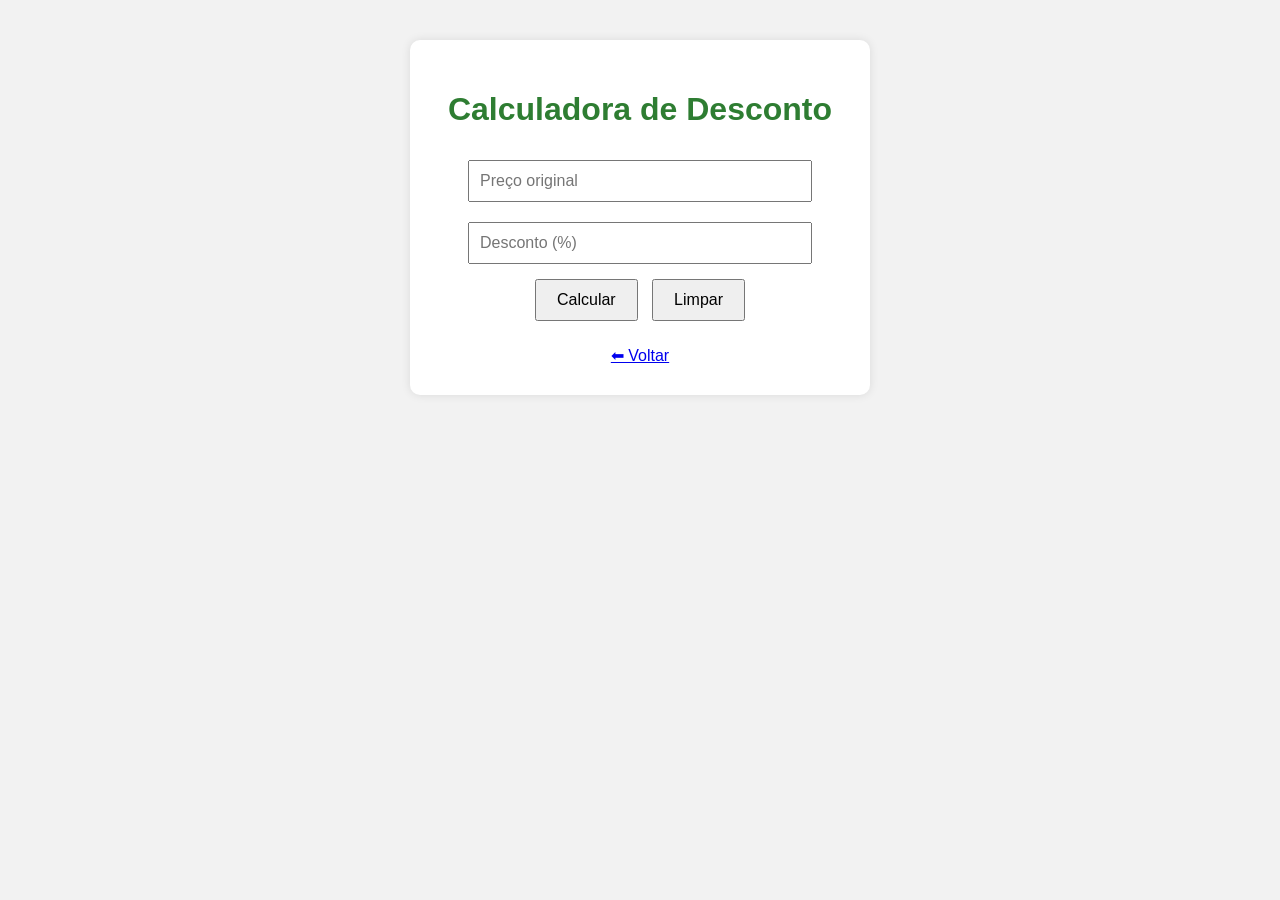
<file: desconto.html>
<!DOCTYPE html>
<html lang="pt-BR">
<head>
<meta charset="UTF-8">
<meta name="viewport" content="width=device-width, initial-scale=1.0">
<title>Calculadora de Desconto</title>
<link rel="stylesheet" href="style.css">
</head>
<body>

<div class="container">
<h1>Calculadora de Desconto</h1>

<input id="preco" placeholder="Preço original">
<input id="desconto" placeholder="Desconto (%)">

<button onclick="calcularDesconto()">Calcular</button>
<button onclick="limpar()">Limpar</button>

<h2 id="resultado"></h2>
<a href="index.html">⬅ Voltar</a>
</div>

<script>
function calcularDesconto() {
    let preco = parseFloat(document.getElementById("preco").value);
    let desconto = parseFloat(document.getElementById("desconto").value);
    if(!isNaN(preco) && !isNaN(desconto)) {
        let resultado = preco - (preco * desconto / 100);
        document.getElementById("resultado").innerText = "Preço com desconto: " + resultado.toFixed(2);
    } else {
        document.getElementById("resultado").innerText = "Digite números válidos!";
    }
}

function limpar() {
    document.getElementById("preco").value = "";
    document.getElementById("desconto").value = "";
    document.getElementById("resultado").innerText = "";
}
</script>
</body>
</html>
</file>
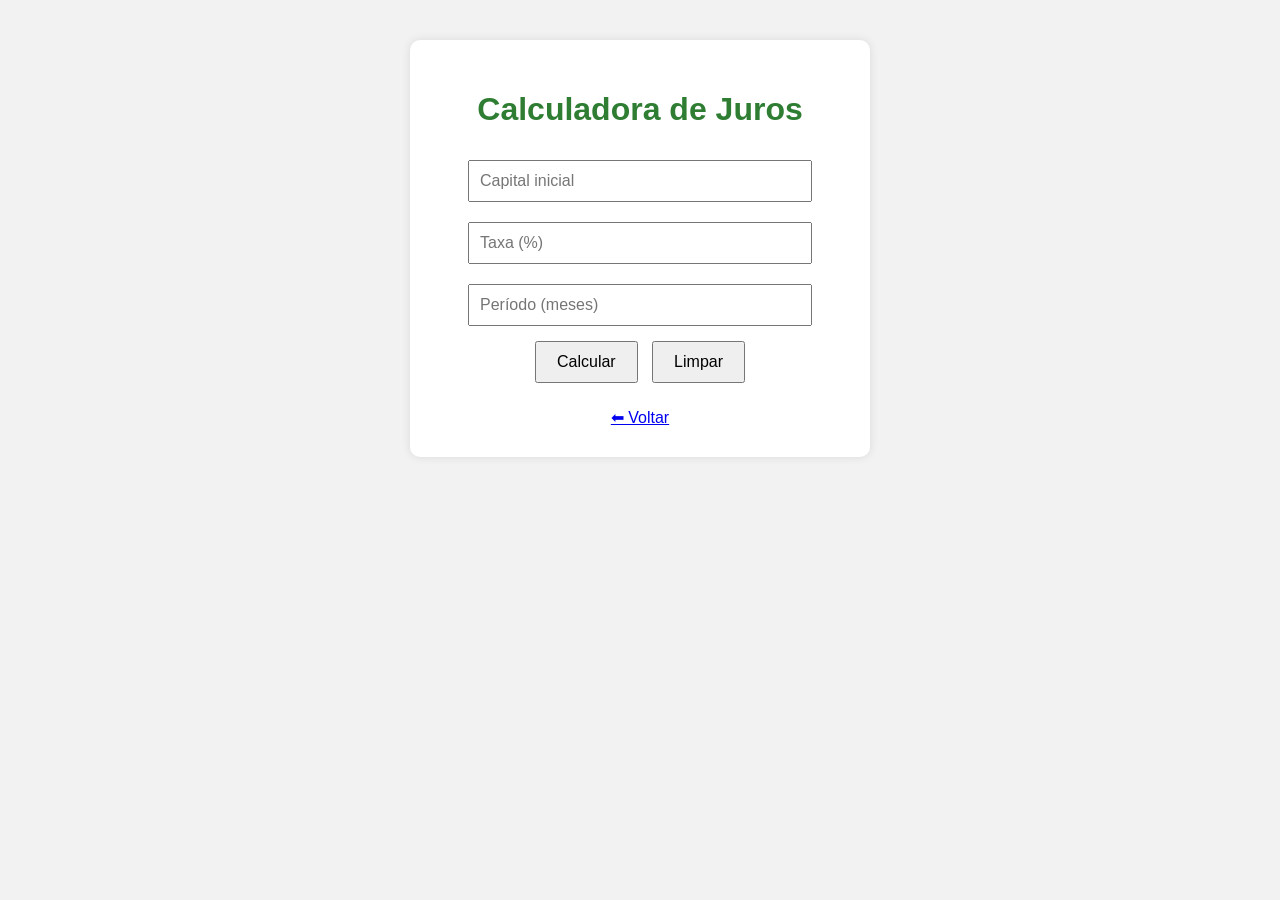
<file: Juros.html>
<!DOCTYPE html>
<html lang="pt-BR">
<head>
<meta charset="UTF-8">
<meta name="viewport" content="width=device-width, initial-scale=1.0">
<title>Calculadora de Juros</title>
<link rel="stylesheet" href="style.css">
</head>
<body>

<div class="container">
<h1>Calculadora de Juros</h1>

<input id="capital" placeholder="Capital inicial">
<input id="taxa" placeholder="Taxa (%)">
<input id="periodo" placeholder="Período (meses)">

<button onclick="calcularJuros()">Calcular</button>
<button onclick="limpar()">Limpar</button>

<h2 id="resultado"></h2>
<a href="index.html">⬅ Voltar</a>
</div>

<script>
function calcularJuros() {
    let c = parseFloat(document.getElementById("capital").value);
    let t = parseFloat(document.getElementById("taxa").value);
    let p = parseFloat(document.getElementById("periodo").value);
    if(!isNaN(c) && !isNaN(t) && !isNaN(p)) {
        let resultado = c * (1 + t/100)**p;
        document.getElementById("resultado").innerText = "Montante: " + resultado.toFixed(2);
    } else {
        document.getElementById("resultado").innerText = "Digite números válidos!";
    }
}

function limpar() {
    document.getElementById("capital").value = "";
    document.getElementById("taxa").value = "";
    document.getElementById("periodo").value = "";
    document.getElementById("resultado").innerText = "";
}
</script>
</body>
</html>
</file>
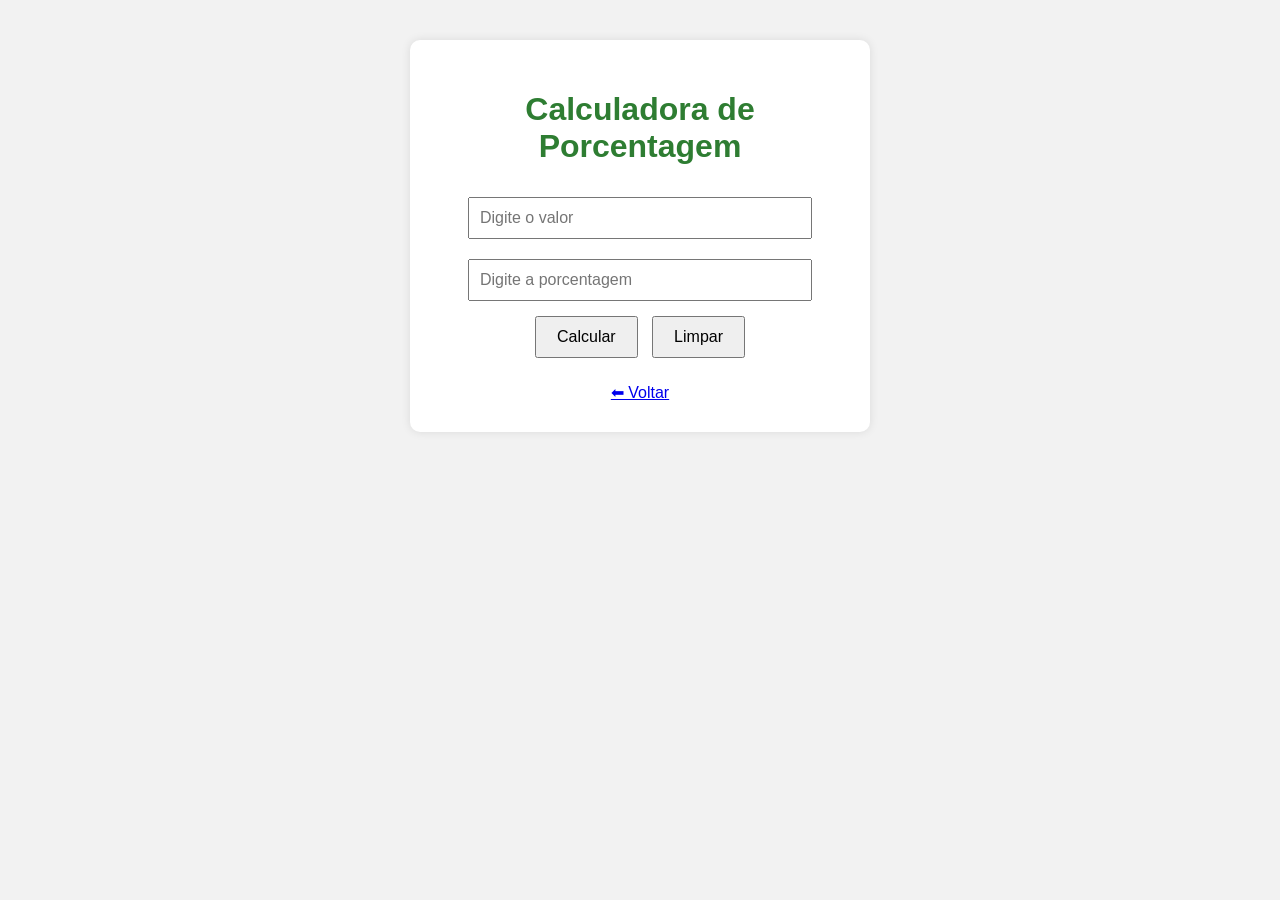
<file: porcentagem.html>
<!DOCTYPE html>
<html lang="pt-BR">
<head>
<meta charset="UTF-8">
<meta name="viewport" content="width=device-width, initial-scale=1.0">
<title>Calculadora de Porcentagem</title>
<link rel="stylesheet" href="style.css">
</head>
<body>

<div class="container">
<h1>Calculadora de Porcentagem</h1>

<input id="valor" placeholder="Digite o valor">
<input id="porcentagem" placeholder="Digite a porcentagem">

<button onclick="calcular()">Calcular</button>
<button onclick="limpar()">Limpar</button>

<h2 id="resultado"></h2>

<a href="index.html">⬅ Voltar</a>
</div>

<script>
function calcular() {
    let valor = parseFloat(document.getElementById("valor").value);
    let porcentagem = parseFloat(document.getElementById("porcentagem").value);
    if(!isNaN(valor) && !isNaN(porcentagem)) {
        let resultado = (valor * porcentagem) / 100;
        document.getElementById("resultado").innerText = "Resultado: " + resultado;
    } else {
        document.getElementById("resultado").innerText = "Digite números válidos!";
    }
}

function limpar() {
    document.getElementById("valor").value = "";
    document.getElementById("porcentagem").value = "";
    document.getElementById("resultado").innerText = "";
}
</script>
</body>
</html>
</file>
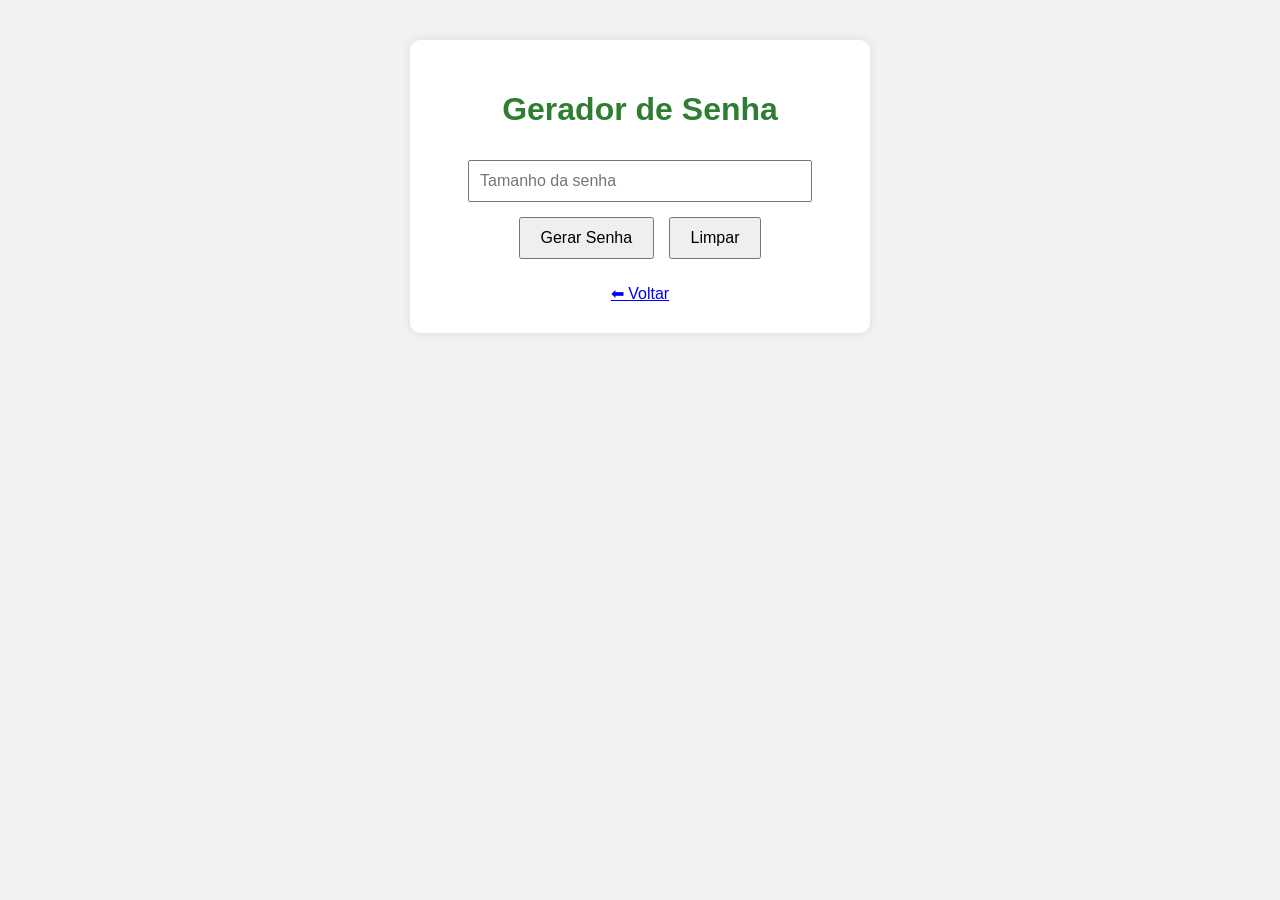
<file: senha.html>
<!DOCTYPE html>
<html lang="pt-BR">
<head>
<meta charset="UTF-8">
<meta name="viewport" content="width=device-width, initial-scale=1.0">
<title>Gerador de Senha</title>
<link rel="stylesheet" href="style.css">
</head>
<body>

<div class="container">
<h1>Gerador de Senha</h1>

<input id="tamanho" placeholder="Tamanho da senha">

<button onclick="gerarSenha()">Gerar Senha</button>
<button onclick="limpar()">Limpar</button>

<h2 id="resultado"></h2>
<a href="index.html">⬅ Voltar</a>
</div>

<script>
function gerarSenha() {
    let tamanho = parseInt(document.getElementById("tamanho").value);
    if(!isNaN(tamanho) && tamanho > 0) {
        let chars = "abcdefghijklmnopqrstuvwxyzABCDEFGHIJKLMNOPQRSTUVWXYZ0123456789!@#$%^&*()_+[]{}|;:,.<>?";
        let senha = "";
        for(let i=0;i<tamanho;i++){
            senha += chars.charAt(Math.floor(Math.random()*chars.length));
        }
        document.getElementById("resultado").innerText = senha;
    } else {
        document.getElementById("resultado").innerText = "Digite um número válido!";
    }
}

function limpar() {
    document.getElementById("tamanho").value = "";
    document.getElementById("resultado").innerText = "";
}
</script>
</body>
</html>
</file>
<file: style.css>
body{
font-family: Arial, sans-serif;
background:#f2f2f2;
margin:0;
padding:40px;
text-align:center;
}

.container{
background:white;
max-width:400px;
margin:auto;
padding:30px;
border-radius:10px;
box-shadow:0 0 10px rgba(0,0,0,0.1);
}

h1{
color:#2e7d32;
}

.menu{
display:flex;
flex-direction:column;
gap:15px;
margin-top:20px;
}

.menu a{
background:#2e7d32;
color:white;
padding:15px;
border-radius:8px;
text-decoration:none;
font-size:18px;
font-weight:bold;
transition:0.3s;
}

.menu a:hover{
background:#1b5e20;
transform:scale(1.05);
}

input{
padding:10px;
margin:10px;
width:80%;
font-size:16px;
}

button{
padding:10px 20px;
font-size:16px;
cursor:pointer;
margin:5px;
}

h2{
color:green;
}
</file>
